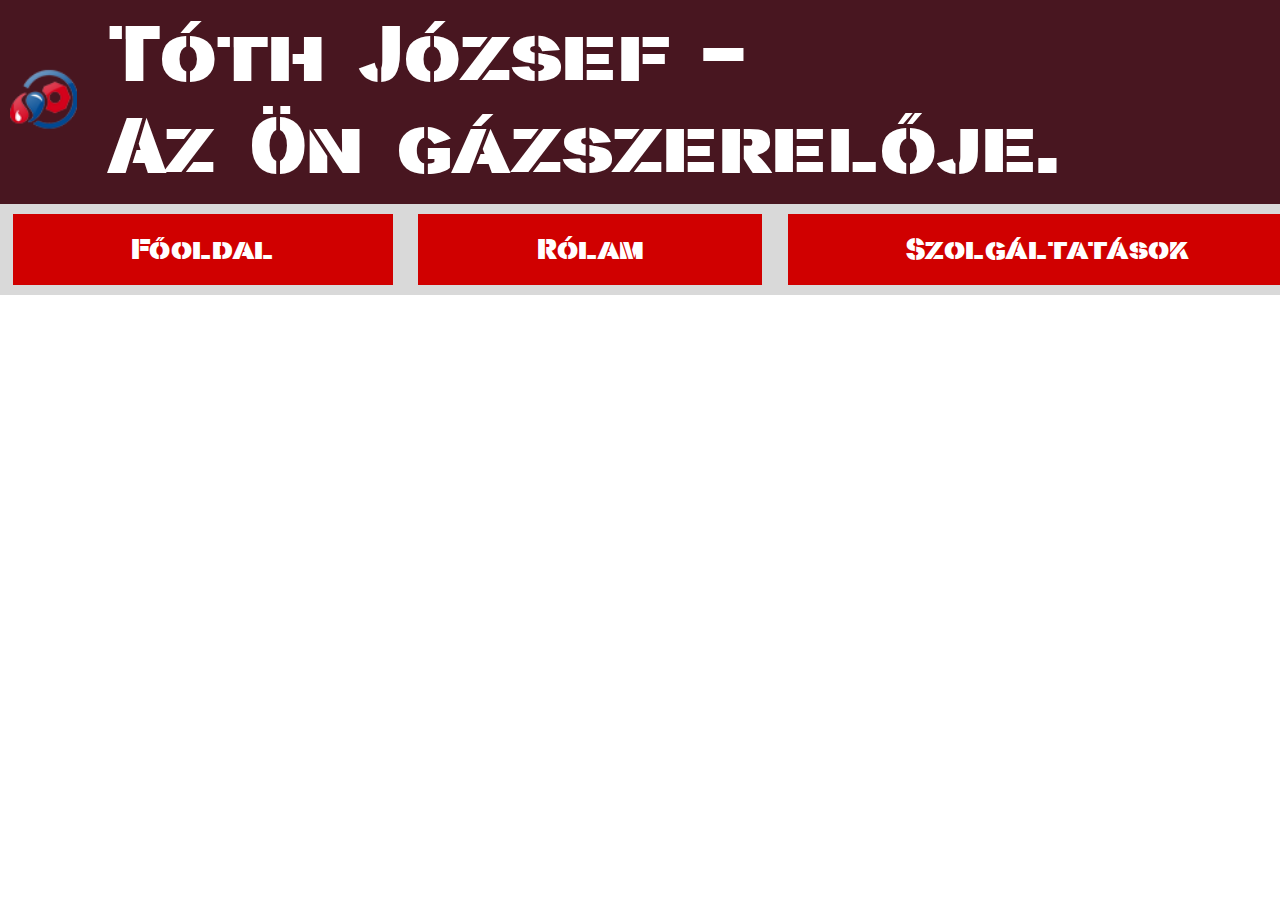
<file: index.html>
<!DOCTYPE html>
<html>
	 <head>
        <title>Tóth József - Az ön gázszerelője</title>
        <meta charset="UTF-8">
        <meta lang="hu">
		<meta name="viewport" content="height=device-height, initial-scale=1.0">
        <link rel="stylesheet" href="css/style.css">
    </head>
	<body>
		<div class="header">
			<table cellpadding="0" cellspacing="0">
				<tr>
					<td id="hlogo"><a href="/index.html"><img src="img/header-logo.png" alt="A Gázmester logója" title="Vissza a főoldalra"></td>
					<td id="websitename"><a href="/index.html"><span>Tóth&nbsp;József&nbsp;- Az&nbsp;Ön&nbsp;gázszerelője.</span></td>
				</tr>
			</table>
			<nav>
				<ul>
					<li><strong>Főoldal</strong></li>
					<li><strong>Rólam</strong></li>
					<li><strong>Szolgáltatások</strong></li>
					<li><strong>Kapcsolat</strong></li>
					<!--li></li-->
				</ul>
			</nav>
		</div>
		<div class="welcome">
		</div>
	</body>
</html>
</file>
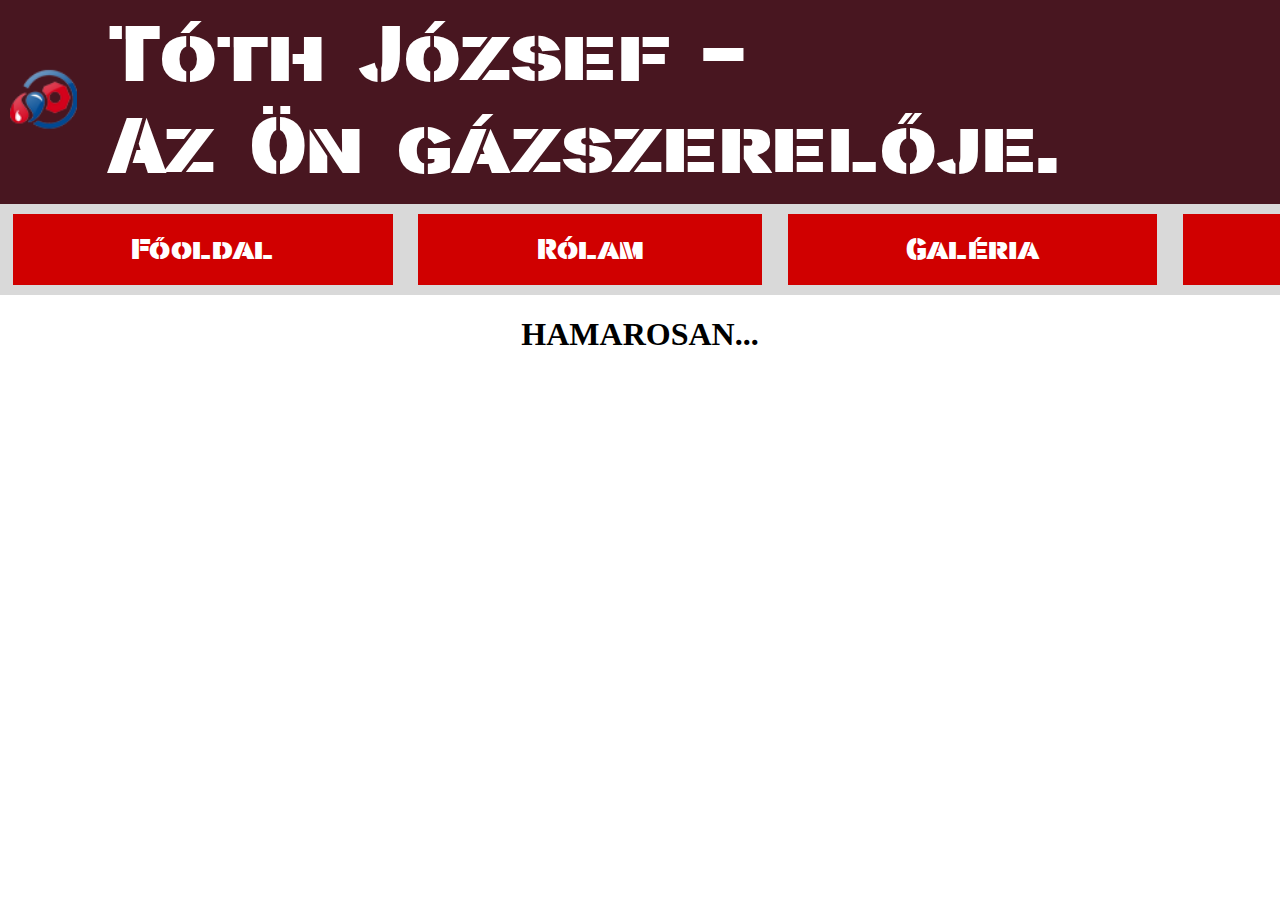
<file: galeria.html>
<!DOCTYPE html>
<html>
	 <head>
        <title>Tóth József - Az ön gázszerelője</title>
        <meta charset="UTF-8">
        <meta lang="hu">
		<meta name="viewport" content="height=device-height, initial-scale=1.0">
        <link rel="stylesheet" href="css/style.css">
    </head>
	<body>
		<div class="header">
			<table cellpadding="0" cellspacing="0">
				<tr>
					<td id="hlogo"><a href="/index.html"><img src="img/header-logo.png" alt="A Gázmester logója" title="Vissza a főoldalra"></td>
					<td id="websitename"><a href="/index.html"><span>Tóth&nbsp;József&nbsp;- Az&nbsp;Ön&nbsp;gázszerelője.</span></td>
				</tr>
			</table>
			<nav>
				<ul>
					<li onclick="location.href='index.html';"><strong>Főoldal</strong></li>
					<li onclick="location.href='rolam.html';"><strong>Rólam</strong></li>
					<li onclick="location.href='galeria.html';"><strong>Galéria</strong></li>
					<li onclick="location.href='szolgaltatasok/osszefoglalo.html';"><strong>Szolgáltatások</strong></li>
					<li onclick="location.href='kapcsolat.html';"><strong>Kapcsolat</strong></li>
				</ul>
			</nav>
		</div>
		<div class="welcome">
			<center><h1>HAMAROSAN...</h1></center>
		</div>
	</body>
</html>
</file>
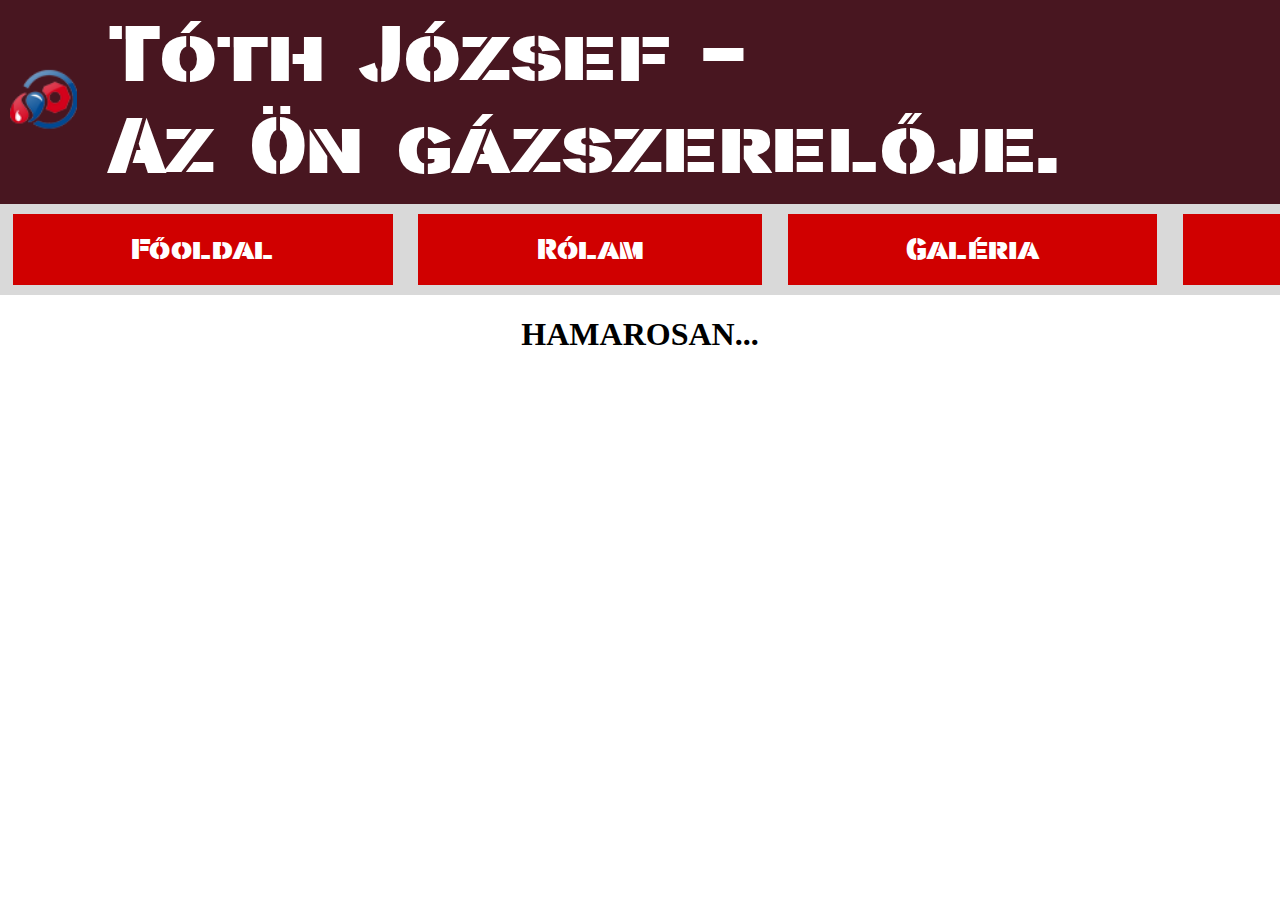
<file: szolgaltatasok/osszefoglalo.html>
<!DOCTYPE html>
<html>
	 <head>
        <title>Tóth József - Az ön gázszerelője</title>
        <meta charset="UTF-8">
        <meta lang="hu">
		<meta name="viewport" content="height=device-height, initial-scale=1.0">
        <link rel="stylesheet" href="../css/style.css">
    </head>
	<body>
		<div class="header">
			<table cellpadding="0" cellspacing="0">
				<tr>
					<td id="hlogo"><a href="../index.html"><img src="../img/header-logo.png" alt="A Gázmester logója" title="Vissza a főoldalra"></td>
					<td id="websitename"><a href="../index.html"><span>Tóth&nbsp;József&nbsp;- Az&nbsp;Ön&nbsp;gázszerelője.</span></td>
				</tr>
			</table>
			<nav>
				<ul>
					<li onclick="location.href='../index.html';"><strong>Főoldal</strong></li>
					<li onclick="location.href='../rolam.html';"><strong>Rólam</strong></li>
					<li onclick="location.href='../galeria.html';"><strong>Galéria</strong></li>
					<li onclick="location.href='../szolgaltatasok/osszefoglalo.html';"><strong>Szolgáltatások</strong></li>
					<li onclick="location.href='../kapcsolat.html';"><strong>Kapcsolat</strong></li>
				</ul>
			</nav>
		</div>
		<div class="welcome">
			<center><h1>HAMAROSAN...</h1></center>
		</div>
	</body>
</html>
</file>
<file: css/style.css>
body
{
	padding: 0;
	margin: 0;
	overflow-x: clip;
}

@font-face {
    font-family: "stencilla";
    src: url("../ttf/stencilla.ttf");
}

.header
{
	--button-margin-vert: 10px; 
	--button-text-padding-vert: 18px; 
	--button-text-padding-hor: 9.25%; 
	
	background-color: #D9D9D9;
}

.header a
{
	text-decoration: none;
	color: #000;
}

.header table
{
	table-layout: auto;
	width: 100%;
	margin-bottom: 0;
}

.header td
{
	border:10px solid #481620;
	background-color:#481620;
}

#hlogo
{
	width: 5%;
}

#hlogo img
{
	width: 100%;
}

#websitename
{
	width: 45%;
}

#navtd
{
  width: 50%;
}

#websitename a span
{
	font-size: 4em;
	font-family: "stencilla";
	color: #FFFFFF;
	margin-left:1%;
	margin-right: 10px;
	display: inline-block;
	width: 100%;
}

nav
{
	width: 100%;
}

nav ul
{
	display: flex;
	flex-direction: row;
	list-style-type: none;
	padding: 0;
	margin-top: 0;
}
nav ul li
{
	margin-inline: 1%;
	margin-top: var(--button-margin-vert);
	margin-bottom: var(--button-margin-vert);
	background-color: #D00000;
	color: #FFFFFF;
	padding-inline: var(--button-text-padding-hor);
	padding-bottom: var(--button-text-padding-vert);
	padding-top: var(--button-text-padding-vert);
	font-family: "stencilla";
	font-size: 1.5em;
}
</file>
